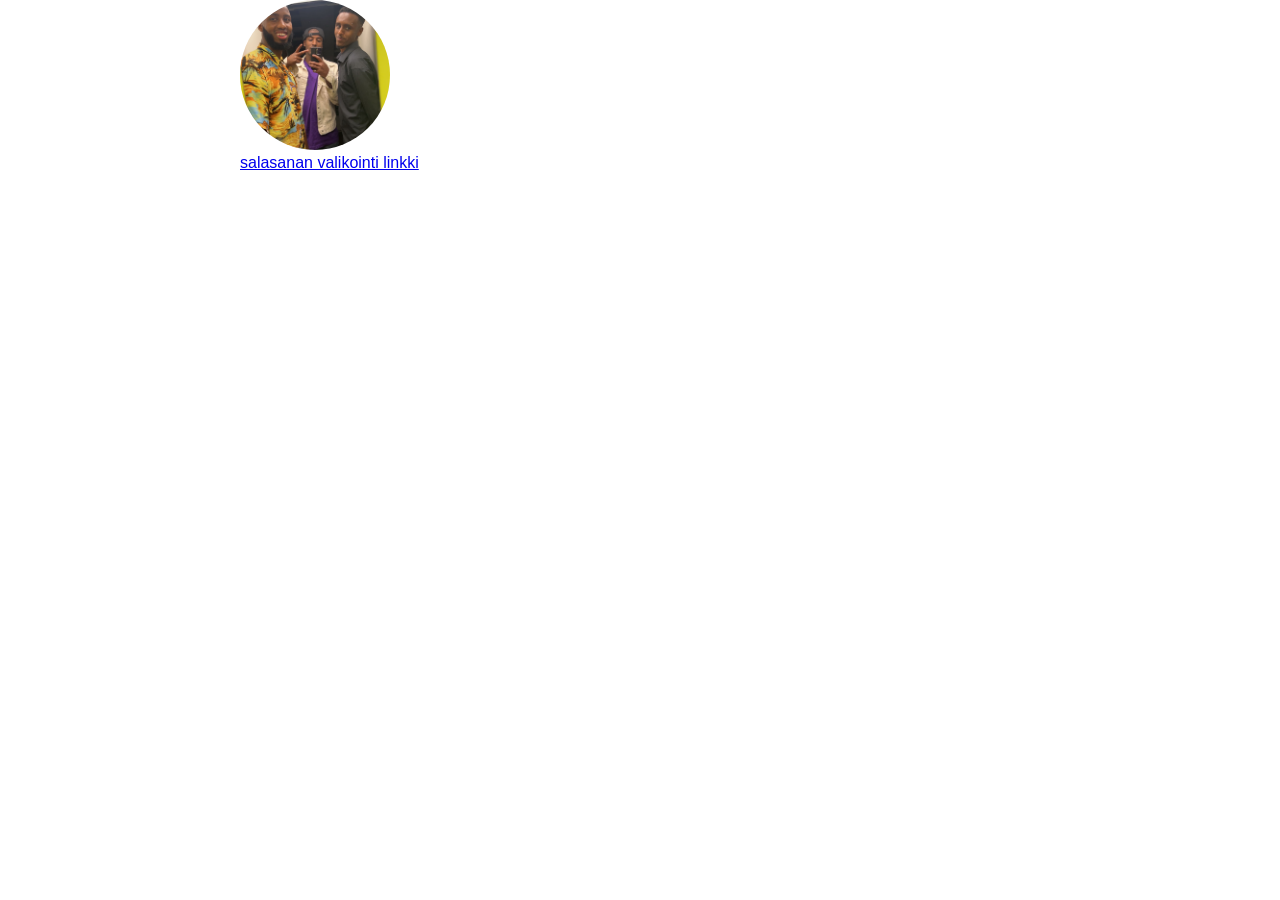
<file: index.html>
<!DOCTYPE html>
<html>

</head>

<title>CV liiban</title>
<link rel="stylesheet" href="./index.css"/>
<script src="for.js"></script>

</head>

<body>


    <div id="heading-container">
        
        <div id="image-container">
        <img src="uus.JPG" alt="">

        </div>
        


        <div id="name-and-description-container">
         
            
   
        </div>  
   
            

            

                

    </div>
    <a href="salasana.html">salasanan valikointi linkki</a>
   
   
    



</body>
</html>
</file>
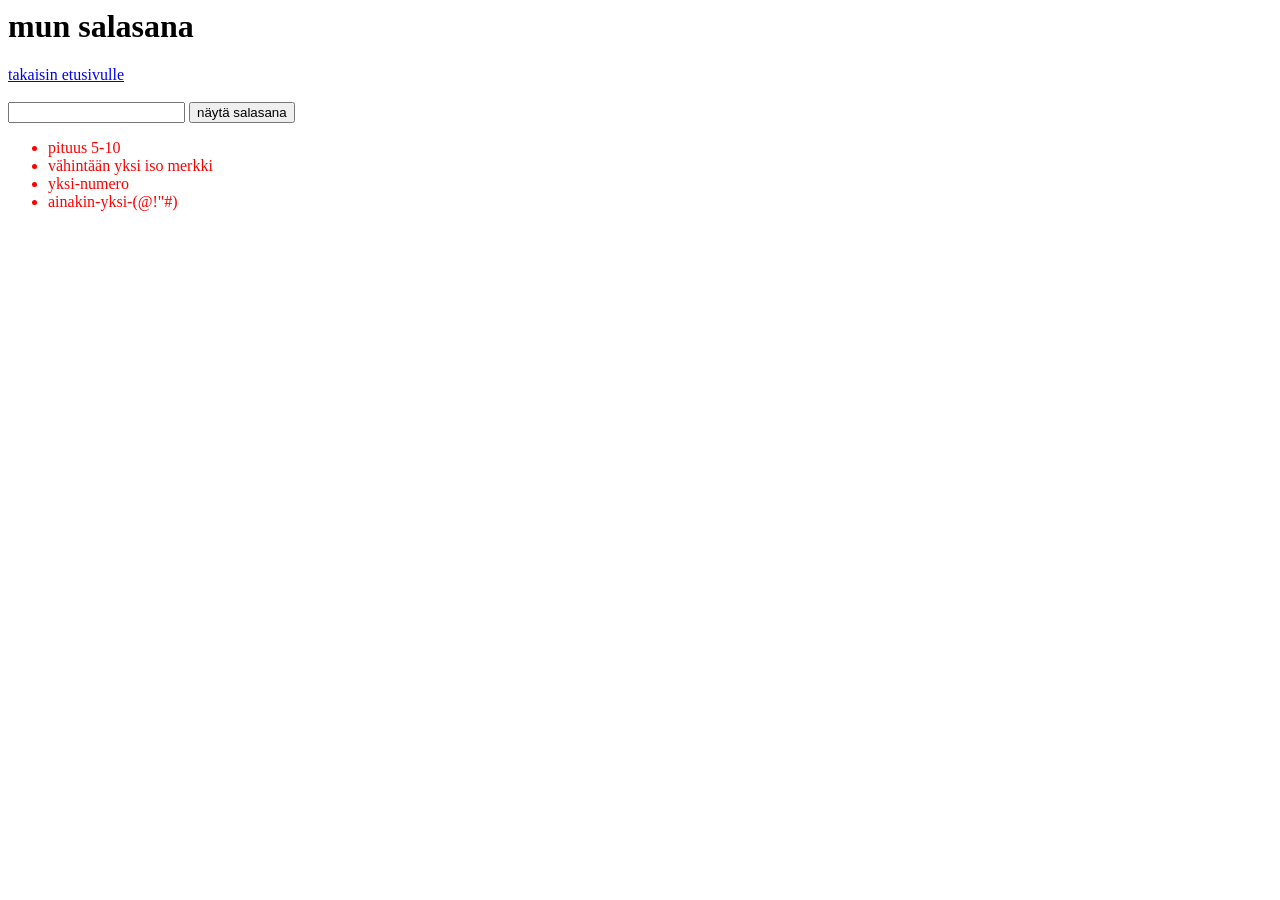
<file: salasana.html>
<html lang="en">
<head>
    <meta charset="UTF-8">
    <meta name="viewport" content="width=device-width, initial-scale=1.0">
    <title>salasanan valikointi</title>
</head>
<body>
   <h1>mun salasana</h1> 

  <a href="index.html">takaisin etusivulle</a>
  <br>
  <br>
  <input type="password" spellcheck="false" id="salasana">
  <button id="vaihto">näytä salasana</button>
  <ul>
    <li id="li-pituus">pituus 5-10</li>
    <li id="li-sisältää-yksi-iso-merkki">vähintään yksi iso merkki</li>
    <li id="yksi-numero">yksi-numero</li>
    <li id="erikoismerkki">ainakin-yksi-(@!"#)</li> 
  </ul>

<script>

    const input =document.getElementById("salasana");
    const button = document.getElementById("vaihto");
    const liPituus = document.getElementById('li-pituus');
    const liIsomerkki= document.getElementById("li-sisältää-yksi-iso-merkki");
    const liNumero= document.getElementById("yksi-numero");
    const liErikoismerkki= document.getElementById("erikoismerkki");



    function OnButtonClick () {
        if (input.type === "password"){
            input.type= "text";
            button.innerText= "piilota salasana"
        }
        else{
            input.type = "password";
            button.innerText= "näytä salasana";
        
        }
    }


    function onInput() {
            /** @type {string}*/
            const password = input.value;
        
            if (password.length < 5 || password.length >10){
                liPituus.style.color = "red";
            } 
             else {
                liPituus.style.color = "green";
            }
        
                // tarkista onko salasanassa iso kirjaimia
                if (/[A-Z]/.test(password)) {
                    liIsomerkki.style.color ="green" 
            } 
            else {
                    liIsomerkki.style.color ="red"
                    
                }
            if (/[0-9]/.test(password)) {
                liNumero.style.color ="green";
            } 
            else {
                liNumero.style.color ="red";

                }
            if (/[@!"#]/.test(password)) {
                liErikoismerkki.color ="green";
            } 
            else {
                liErikoismerkki.style.color ="red";
            
            }

         }
         function onInput2() {
  
          /** @type {string}*/
            const password = input.value;
        
            // pituus
            liPituus.style.color ="red"
            if(5 <= password.length && password.length <=10){  

                  liPituus.style.color ="green";
                

            }
           
            // iso kirjain
            liIsomerkki.style.color ="red"
            for (let i = 0; i < password.length; i++){
                const code = password.charCodeAt(i);

                if (65 <= code && code <= 90){
                
                  liIsomerkki.style.color ="green";
                  break;
                }

            }
             // yksi numero
            liNumero.style.color ="red"
            for (let i = 0; i < password.length; i++){
                const code = password.charCodeAt(i);

                if (48 <= code && code <= 57){
                //
                  liNumero.style.color ="green";
                  break;

                }
            }

            const erikoismerkkit = [  ];
            liErikoismerkki.style.color="red"
            


            const luvut = [1, 2, 3, 4, 5, 6, 7, 8, 9, 10, 11, 12, 13, 14, 15];
        }


         
        
          
                    
         
         

        
    

    button.onclick = OnButtonClick;
    input.oninput = onInput2;

    onInput();

</script>
</body>
</html>
</file>
<file: index.css>
body {
    font-family: Arial;
    width: 800px;
    margin: auto;
    
}

#image-container {
    display: inline-block;
    margin-right: 20px;
}
#image-container img{
   border-radius: 50%;
   height: 150px;
   width: 150px;
   object-fit: cover;
}   
     



#name-and-description-container {
    display: inline-block;
}
</file>
